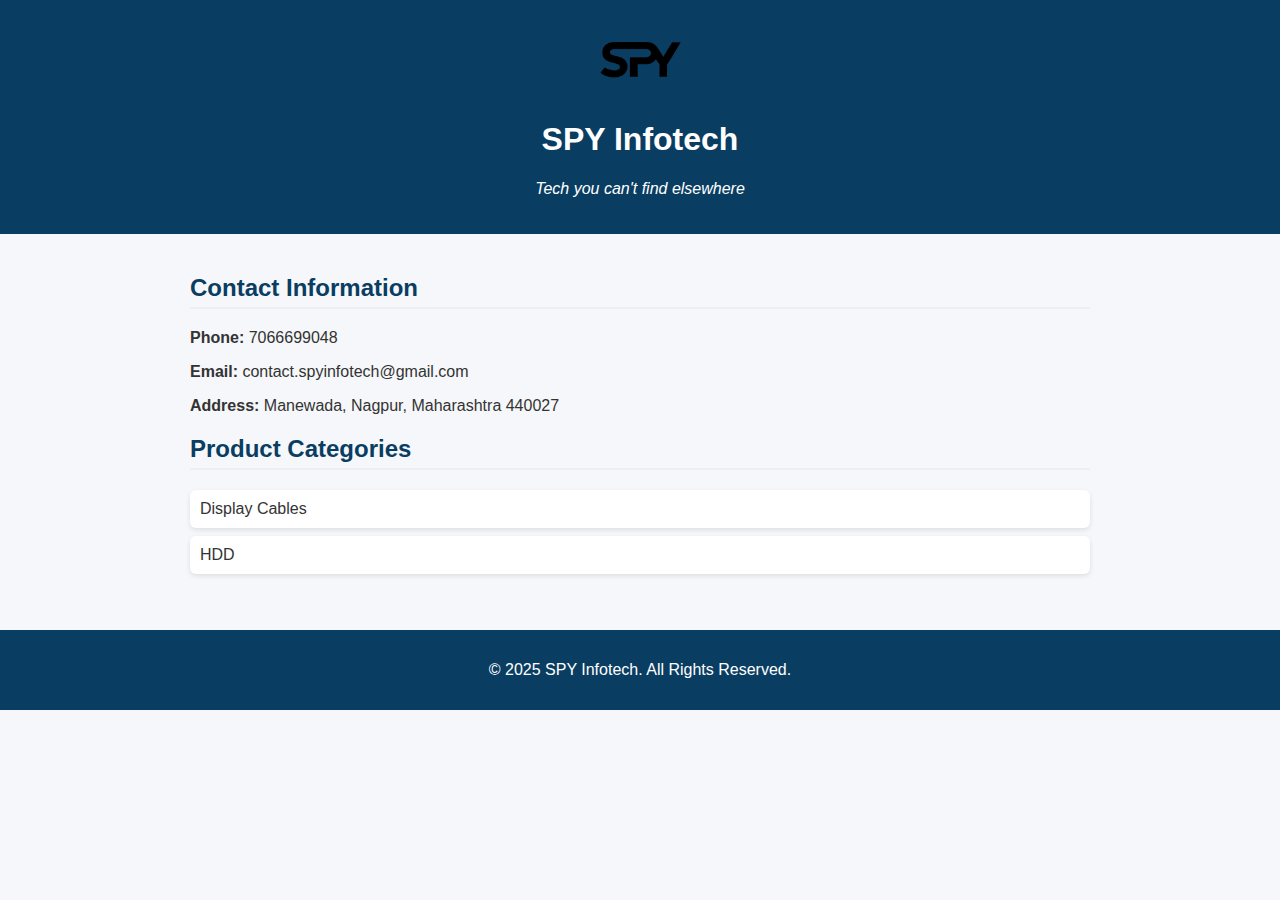
<file: Index.html>
<!DOCTYPE html>
<html lang="en">
<head>
  <meta charset="UTF-8">
  <meta name="viewport" content="width=device-width, initial-scale=1.0">
  <title>SPY Infotech</title>
  <style>
    body {
      font-family: Arial, sans-serif;
      margin: 0;
      padding: 0;
      background: #f5f7fa;
      color: #333;
    }
    header {
      background: #0a3d62;
      color: white;
      padding: 20px;
      text-align: center;
    }
    header img {
      max-width: 120px;
      display: block;
      margin: 0 auto 10px;
    }
    .container {
      max-width: 900px;
      margin: auto;
      padding: 20px;
    }
    h2 {
      color: #0a3d62;
      border-bottom: 2px solid #eee;
      padding-bottom: 5px;
    }
    ul {
      list-style: none;
      padding: 0;
    }
    ul li {
      background: #fff;
      margin: 8px 0;
      padding: 10px;
      border-radius: 6px;
      box-shadow: 0 2px 5px rgba(0,0,0,0.1);
    }
    footer {
      background: #0a3d62;
      color: white;
      text-align: center;
      padding: 15px;
      margin-top: 20px;
    }
  </style>
</head>
<body>
  <header>
    <!-- Make sure your logo file is named "logo.png" and in the same folder -->
    <img src="logo.png" alt="SPY Infotech Logo">
    <h1>SPY Infotech</h1>
    <p><em>Tech you can't find elsewhere</em></p>
  </header>

  <div class="container">
    <h2>Contact Information</h2>
    <p><strong>Phone:</strong> 7066699048</p>
    <p><strong>Email:</strong> contact.spyinfotech@gmail.com</p>
    <p><strong>Address:</strong> Manewada, Nagpur, Maharashtra 440027</p>

    <h2>Product Categories</h2>
    <ul id="categories">
      <li>Display Cables</li>
      <li>HDD</li>
    </ul>
  </div>

  <footer>
    <p>&copy; 2025 SPY Infotech. All Rights Reserved.</p>
  </footer>
</body>
</html>
</file>
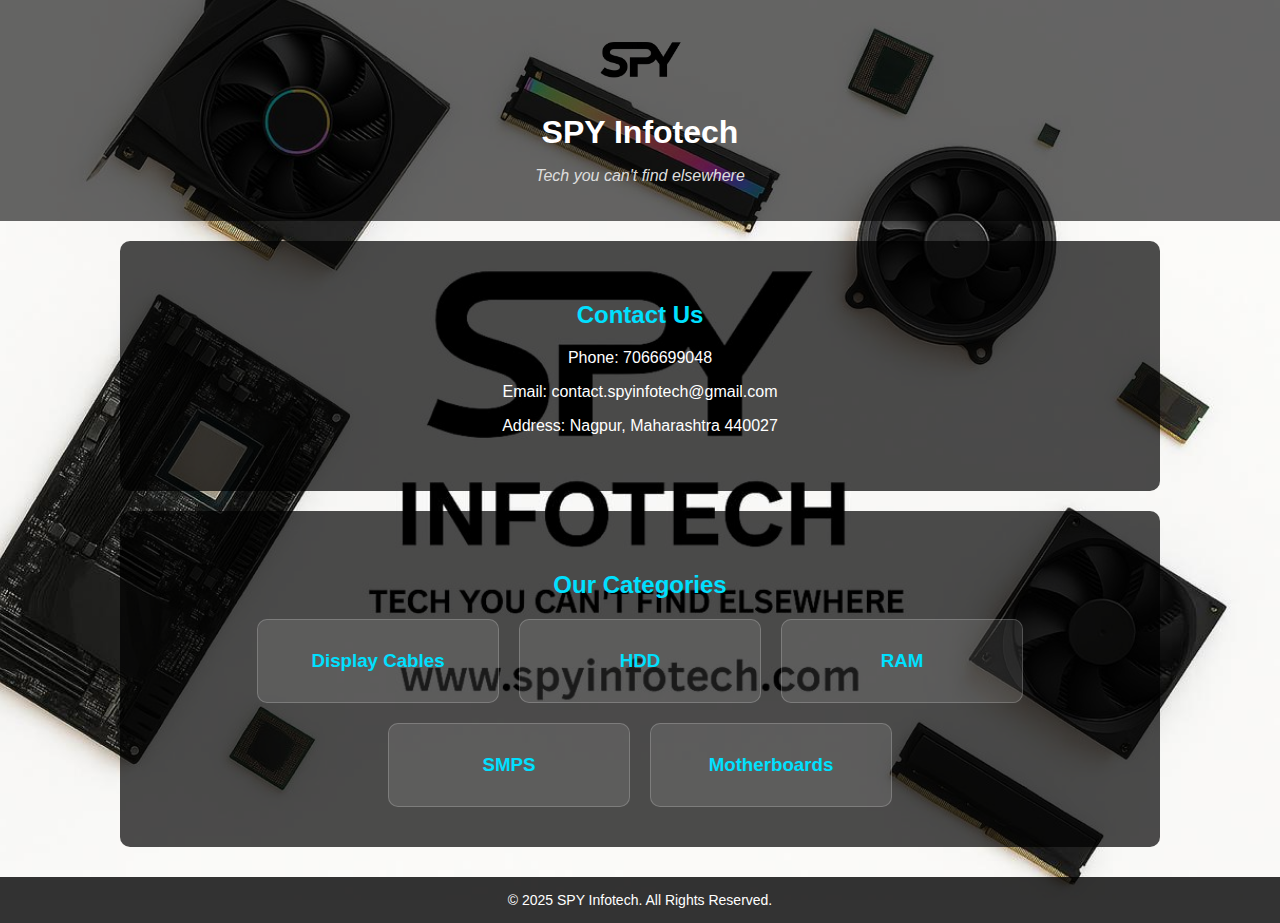
<file: index.html>
<!DOCTYPE html>
<html lang="en">
<head>
  <meta charset="UTF-8">
  <meta name="viewport" content="width=device-width, initial-scale=1.0">
  <title>SPY Infotech</title>
  <style>
    body {
      margin: 0;
      font-family: Arial, sans-serif;
      color: white;
      background: url('img/bg.jpg') no-repeat center center fixed;
      background-size: cover;

      background-size: cover;
    }
    header {
      background: rgba(0,0,0,0.6);
      padding: 20px;
      text-align: center;
    }
    header img {
      max-width: 120px;
    }
    header h1 {
      margin: 10px 0 5px;
      font-size: 32px;
    }
    header p {
      font-style: italic;
      font-size: 16px;
      color: #ddd;
    }
    section {
      padding: 40px 20px;
      background: rgba(0,0,0,0.7);
      margin: 20px auto;
      border-radius: 10px;
      max-width: 1000px;
      text-align: center;
    }
    h2 {
      margin-bottom: 20px;
      color: #00e0ff;
    }
    /* Category Cards */
    .card-container {
      display: flex;
      flex-wrap: wrap;
      justify-content: center;
      gap: 20px;
    }
    .card {
      background: rgba(255,255,255,0.1);
      border: 1px solid rgba(255,255,255,0.2);
      border-radius: 10px;
      padding: 20px;
      width: 200px;
      text-align: center;
      transition: transform 0.3s, background 0.3s;
      cursor: pointer;
    }
    .card:hover {
      transform: scale(1.05);
      background: rgba(0, 224, 255, 0.2);
    }
    .card h3 {
      margin: 10px 0;
      color: #00e0ff;
    }
    footer {
      margin-top: 30px;
      padding: 15px;
      background: rgba(0,0,0,0.8);
      font-size: 14px;
      text-align: center;
    }
  </style>
</head>
<body>
  <header>
    <img src="logo.png" alt="SPY Infotech Logo">
    <h1>SPY Infotech</h1>
    <p>Tech you can't find elsewhere</p>
  </header>

  <section>
    <h2>Contact Us</h2>
    <p>Phone: 7066699048</p>
    <p>Email: contact.spyinfotech@gmail.com</p>
    <p>Address: Nagpur, Maharashtra 440027</p>
  </section>

  <section>
    <h2>Our Categories</h2>
    <div class="card-container">
      <div class="card"><h3>Display Cables</h3></div>
      <div class="card"><h3>HDD</h3></div>
      <div class="card"><h3>RAM</h3></div>
      <div class="card"><h3>SMPS</h3></div>
      <div class="card"><h3>Motherboards</h3></div>
    </div>
  </section>

  <footer>
    © 2025 SPY Infotech. All Rights Reserved.
  </footer>
</body>
</html>
</file>
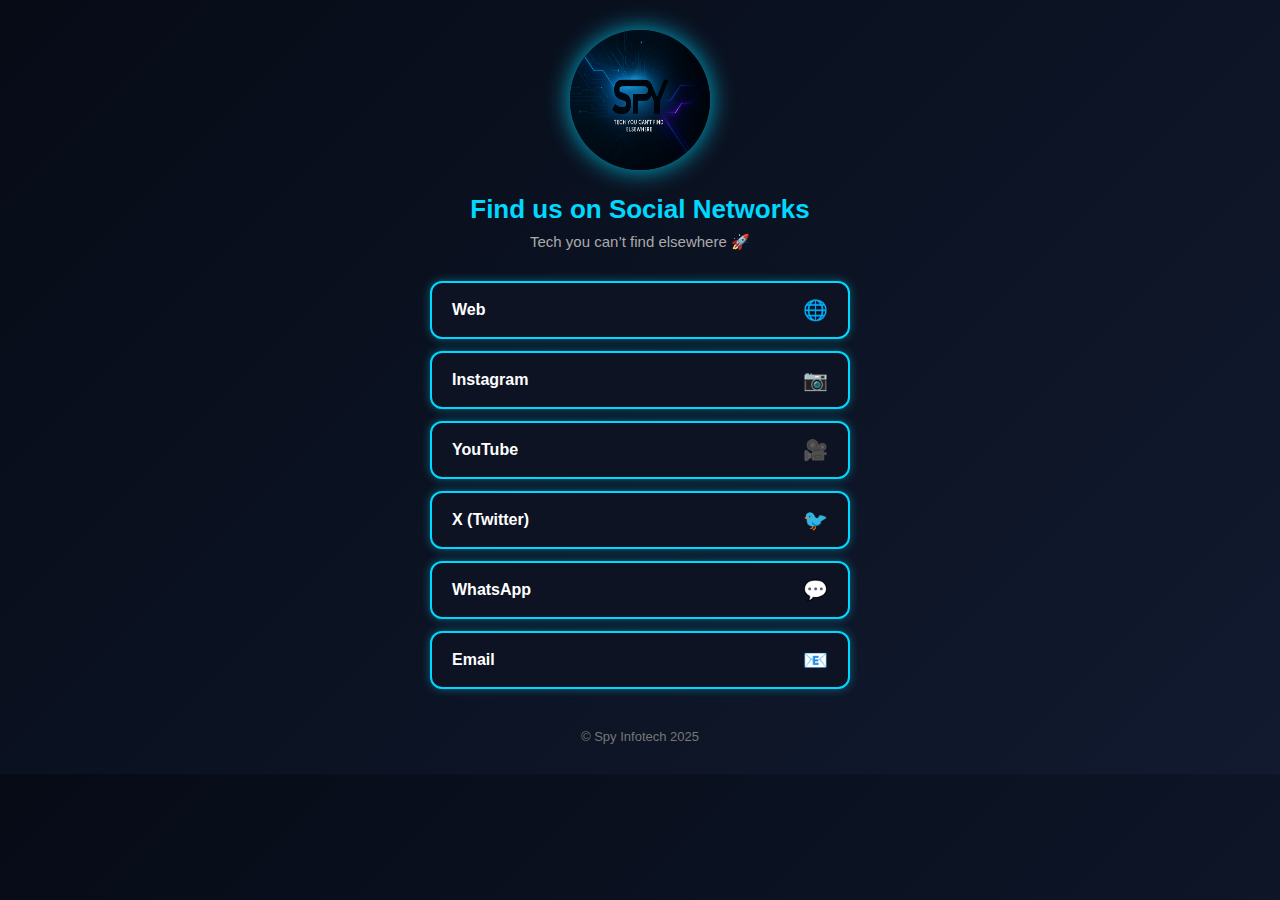
<file: links.html>
<!DOCTYPE html>
<html lang="en">
<head>
  <meta charset="UTF-8">
  <meta name="viewport" content="width=device-width, initial-scale=1.0">
  <title>Spy Infotech | Connect With Us</title>
  <style>
    /* Reset */
    * {
      margin: 0;
      padding: 0;
      box-sizing: border-box;
      font-family: "Segoe UI", Tahoma, Geneva, Verdana, sans-serif;
    }

    body {
      background: linear-gradient(135deg, #060b16, #111a2f);
      color: #fff;
      text-align: center;
      padding: 30px 15px;
    }

    .container {
      max-width: 420px;
      margin: auto;
    }

    .logo {
      width: 140px;
      height: 140px;
      border-radius: 50%;
      margin-bottom: 20px;
      box-shadow: 0 0 25px rgba(0, 217, 255, 0.8);
    }

    h1 {
      font-size: 26px;
      margin-bottom: 8px;
      color: #00d9ff;
    }

    p.tagline {
      font-size: 15px;
      margin-bottom: 30px;
      color: #aaa;
    }

    .link-btn {
      display: flex;
      align-items: center;
      justify-content: space-between;
      background: #0d1323;
      border: 2px solid #00d9ff;
      border-radius: 12px;
      padding: 15px 20px;
      margin: 12px 0;
      text-decoration: none;
      color: #fff;
      font-size: 16px;
      font-weight: bold;
      box-shadow: 0 0 10px rgba(0, 217, 255, 0.4);
      transition: all 0.3s ease;
    }

    .link-btn:hover {
      background: #00d9ff;
      color: #0d1323;
      box-shadow: 0 0 20px rgba(0, 217, 255, 0.9);
    }

    .link-btn span {
      font-size: 20px;
    }

    footer {
      margin-top: 40px;
      font-size: 13px;
      color: #777;
    }
  </style>
</head>
<body>
  <div class="container">
    <!-- Logo -->
    <img src="img/Poster.png" alt="Spy Infotech Logo" class="logo">

    <!-- Title -->
    <h1>Find us on Social Networks</h1>
    <p class="tagline">Tech you can’t find elsewhere 🚀</p>

    <!-- Links -->
    <a href="https://www.spyinfotech.in" target="_blank" class="link-btn">
      Web <span>🌐</span>
    </a>
    <a href="https://instagram.com/spy_infotech_official" target="_blank" class="link-btn">
      Instagram <span>📷</span>
    </a>
    <a href="https://youtube.com/@spyinfotech?si=v9e-v9cjw93t4IZd" target="_blank" class="link-btn">
      YouTube <span>🎥</span>
    </a>
    <a href="https://x.com/SPYInfotech" target="_blank" class="link-btn">
      X (Twitter) <span>🐦</span>
    </a>
    <!-- <a href="https://facebook.com/YOUR_HANDLE" target="_blank" class="link-btn">
      Facebook <span>📘</span>
    </a> -->
    <a href="https://wa.me/7066699048" target="_blank" class="link-btn">
      WhatsApp <span>💬</span>
    </a>
    <a href="mailto:contact.spyinfotech@gmail.com" target="_blank" class="link-btn">
      Email <span>📧</span>
    </a>

    <!-- Footer -->
    <footer>© Spy Infotech 2025</footer>
  </div>
</body>
</html>
</file>
